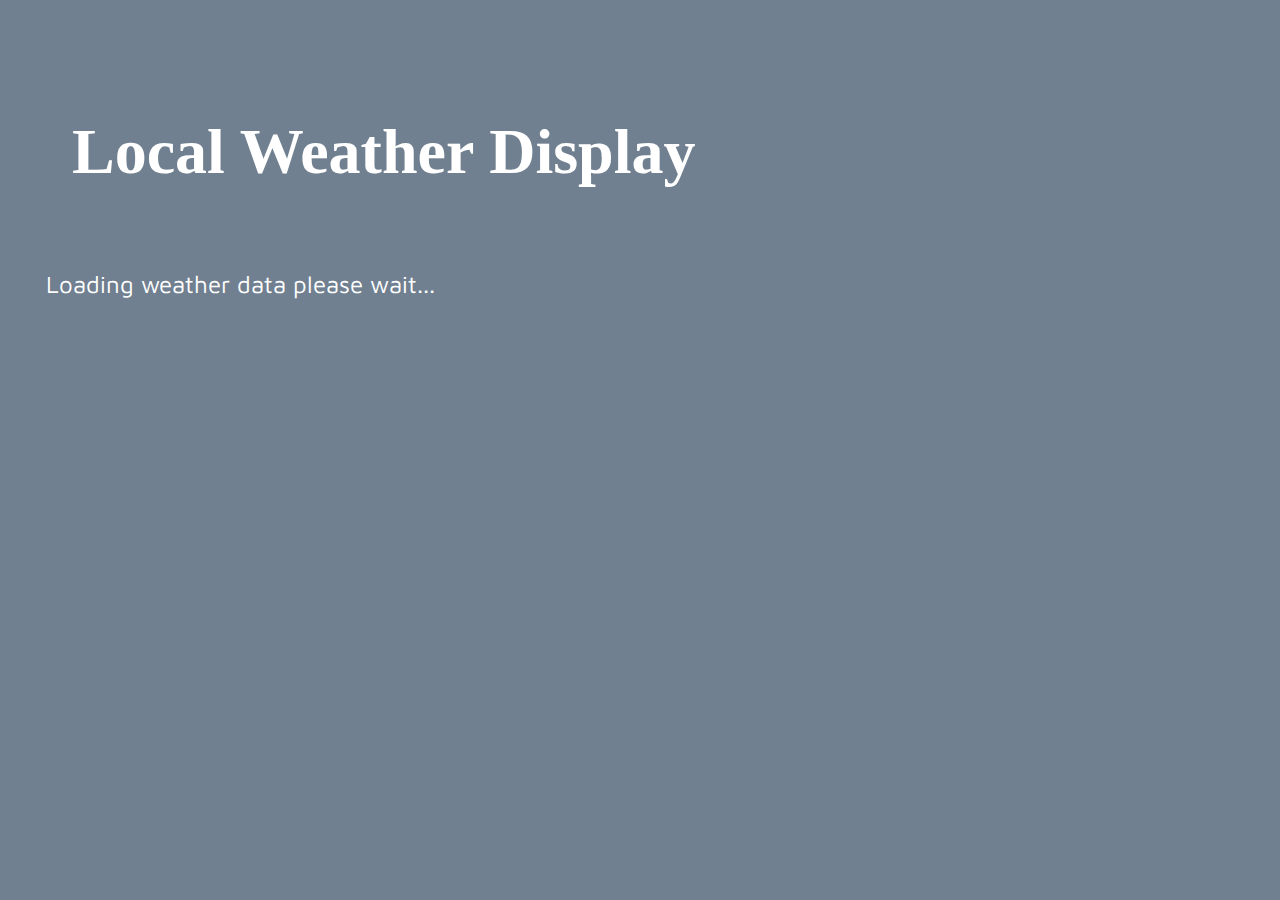
<file: index.html>
<!DOCTYPE html>
<html lang="en">
  <head>
    <meta charset="utf-8"> 
<!-- Google Fonts -->    
<link href="https://fonts.googleapis.com/css?family=Maven+Pro" rel="stylesheet">
<!-- Bootstrap CSS -->
<link rel="stylesheet" href="https://stackpath.bootstrapcdn.com/bootstrap/4.1.0/css/bootstrap.min.css" integrity="sha384-9gVQ4dYFwwWSjIDZnLEWnxCjeSWFphJiwGPXr1jddIhOegiu1FwO5qRGvFXOdJZ4" crossorigin="anonymous">

 <!-- Optional JavaScript -->
    <!-- jQuery first, then Popper.js, then Bootstrap JS -->
    <script src="https://code.jquery.com/jquery-3.3.1.js" crossorigin="anonymous"></script>
    <script src="https://cdnjs.cloudflare.com/ajax/libs/popper.js/1.14.0/umd/popper.min.js" integrity="sha384-cs/chFZiN24E4KMATLdqdvsezGxaGsi4hLGOzlXwp5UZB1LY//20VyM2taTB4QvJ" crossorigin="anonymous"></script>
    <script src="https://stackpath.bootstrapcdn.com/bootstrap/4.1.0/js/bootstrap.min.js" integrity="sha384-uefMccjFJAIv6A+rW+L4AHf99KvxDjWSu1z9VI8SKNVmz4sk7buKt/6v9KI65qnm" crossorigin="anonymous"></script>
    <script type="text/javascript" src="weather.js"></script>
    <link rel="stylesheet" type="text/css" href="weather.css">

    
  </head>
  <body>
    <div class="text-center"><h1>Local Weather Display</h1></div>
    <div class="text-center">
      <div class="location data"> Loading weather data please wait...</div>
      <div class="temperature data"> </div>
      <div class="pressure data"></div>
      <div class="weather data"></div>
      <div class="icon data"></div>
      <div><button type="button" class="btn btn-info" id="tButton">Switch temperature to Fahrenheit </button> </div>
    </div>


  </body>
  </html>
</file>
<file: weather.css>
body{
    padding: 2em;
    background-color: slategray; /*#778899*/
    color: white;
    
}
h1{
    padding: 0.5em;
    font-size:4em;
}
#tButton{
    padding: 0.5em;
    font-family: 'Maven Pro', sans-serif;
    display:none;
    /*background-color: skyblue;
    border-color: skyblue; */
    color: white;
}
.data{
    font-family: 'Maven Pro', sans-serif;
    padding: 0.25em;
    font-size: 24px;
}
</file>
